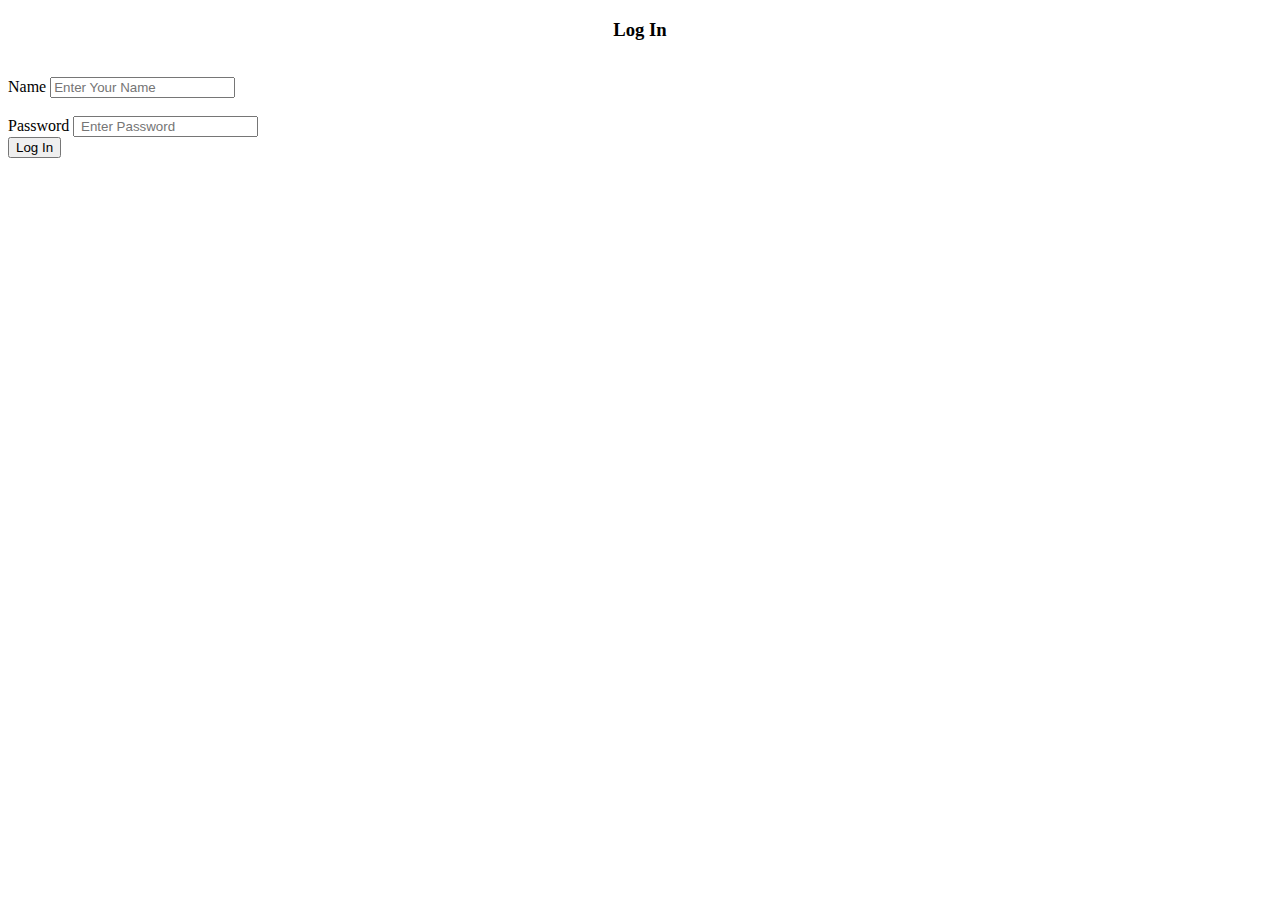
<file: FrontEnd/resources/modules/LogIn/logIn.html>
<!DOCTYPE html>
<html lang="en">
  <head>
  </head>
  <body>
    <div ng-controller="logInCtr">
    	<section class="login">
  <div class="container">
    <center><h3 class="title" >Log In </h3></center>
 <br>
    <form name="loginForm">
      <div class="form-group">
        <label class="title">Name</label>
        <input type="text" id="fullname" placeholder="Enter Your Name" ng-model="loginObj.userName" required>          
      </div>
      <br>
      <div class="form-group">
        <label for="password"class="title">Password</label>
        <input type="password" id="password" placeholder=" Enter Password"  ng-model="loginObj.pass" required>          
      </div>
      
      <button type="submit" ng-disabled="loginForm.$invalid" ng-click="loginFun(loginObj)">Log In</button>
    </form>
    
    
  </div>
</section>
      </div>
  </body>
</html>
</file>
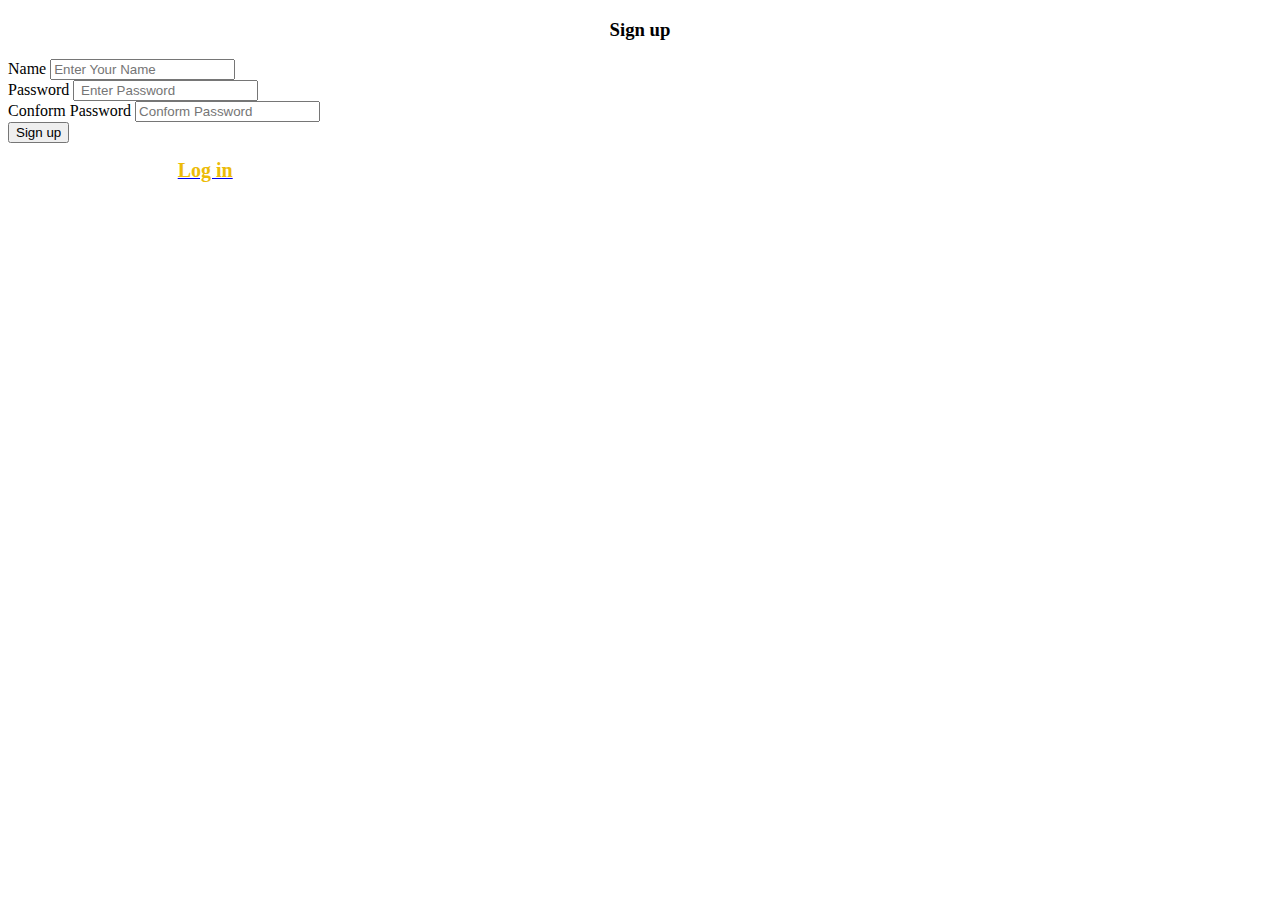
<file: FrontEnd/resources/modules/SignUp/signUp.html>
<!DOCTYPE html>
<html lang="en">
  <head>
  </head>
  <body>
    <div ng-controller="signInCtr">
    	<section class="login">
  <div class="container">
    <center><h3 class="title" >Sign up</h3></center>
    <form >
      <div class="form-group">
        <label class="title">Name</label>
        <input type="text" id="fullname" placeholder="Enter Your Name">          
      </div>

      <div class="form-group">
        <label class="title">Password</label>
        <input type="password" id="password" placeholder=" Enter Password" onkeyup="validate()">          
      </div>

    
      <div class="form-group">
        <label class="title">Conform Password</label>
        <input type="password" id="cpassword" placeholder="Conform Password" onkeyup="validate()" >  
        </div>
      <button type="submit" ng-click="loginFun()"> Sign up</button>
    </form>
    
    <p style="color: white">Already have an account? <a href="#logIn" role="button"><span style="color: #ecbb08;font-size: 20px;"><b >Log in</b></span></a> </p>
    
  </div>
</section>
      </div>
  </body>
</html>
</file>
